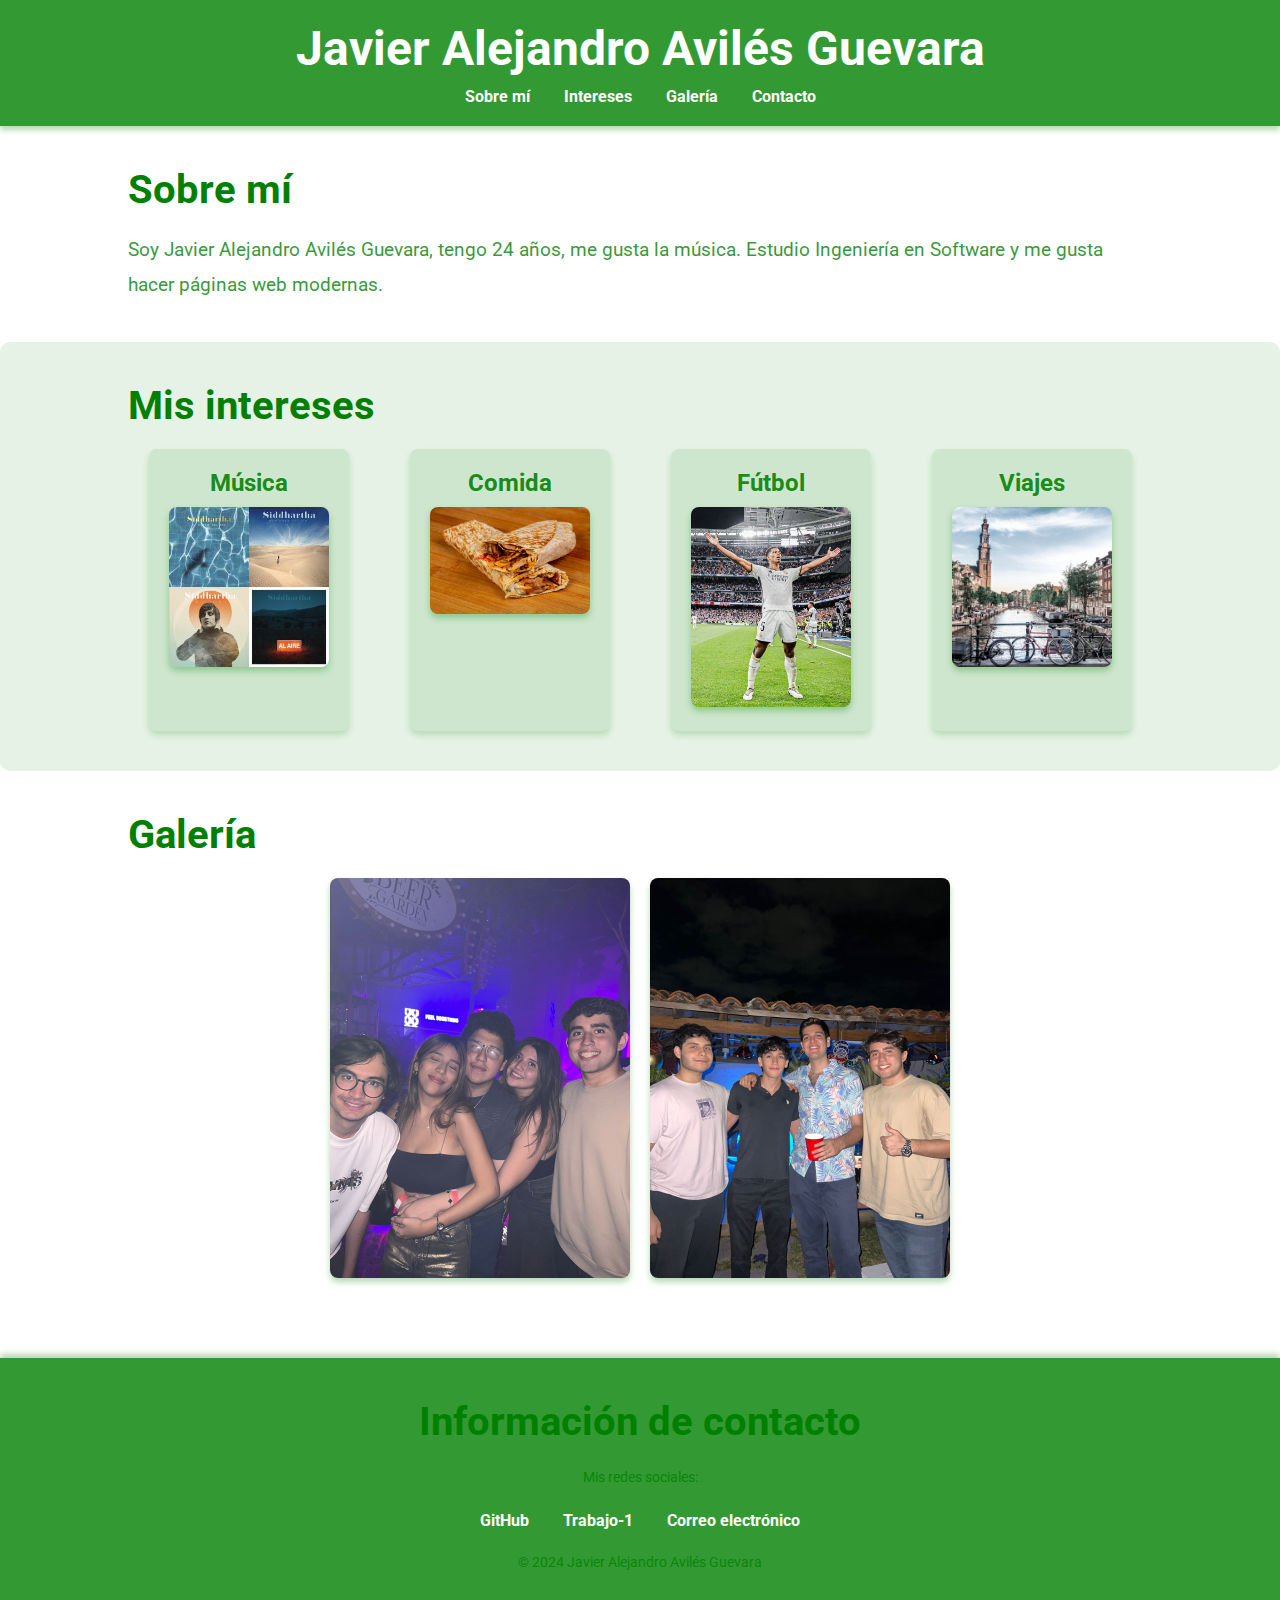
<file: biografia.html>
<!DOCTYPE html>
<html lang="es">
<head>
    <meta charset="UTF-8">
    <meta name="viewport" content="width=device-width, initial-scale=1.0">
    <title>Biografía</title>
    <link rel="stylesheet" href="css/biografia.css">
    <link href="https://fonts.googleapis.com/css2?family=Roboto:wght@400;700&display=swap" rel="stylesheet">
</head>
<body>
    <header>
        <div class="contenedor">
            <h1>Javier Alejandro Avilés Guevara</h1>
            <nav>
                <ul>
                    <li><a href="#sobre-mi">Sobre mí</a></li>
                    <li><a href="#intereses">Intereses</a></li>
                    <li><a href="#galeria">Galería</a></li>
                    <li><a href="#contacto">Contacto</a></li>
                </ul>
            </nav>
        </div>
    </header>

    <main>
        <section id="sobre-mi" class="seccion-contenido">
            <div class="contenedor">
                <h2>Sobre mí</h2>
                <p>Soy Javier Alejandro Avilés Guevara, tengo 24 años, me gusta la música. Estudio Ingeniería en Software y me gusta hacer páginas web modernas.</p>
            </div>
        </section>

        <section id="intereses" class="seccion-contenido bg-claro">
            <div class="contenedor">
                <h2>Mis intereses</h2>
                <div class="cuadricula">
                    <div class="interes-caja">
                        <h3>Música</h3>
                        <a href="https://www.youtube.com/watch?v=yKez26lvTqI" target="_blank">
                            <img src="img/Musica.png" alt="Música">
                        </a>
                    </div>
                    <div class="interes-caja">
                        <h3>Comida</h3>
                        <a href="https://www.youtube.com/watch?v=DzSSUU37ynQ" target="_blank">
                            <img src="img/kebab.png" alt="Programación">
                        </a>
                    </div>
                    <div class="interes-caja">
                        <h3>Fútbol</h3>
                        <a href="https://www.youtube.com/watch?v=H6NYXCC99Io" target="_blank">
                            <img src="img/jude.png" alt="Fútbol">
                        </a>
                    </div>
                    <div class="interes-caja">
                        <h3>Viajes</h3>
                        <a href="https://www.youtube.com/watch?v=Oxv6IRcuNaI&t=10s" target="_blank">
                            <img src="img/amsterdam.png" alt="Viajes">
                        </a>
                    </div>
                </div>
            </div>
        </section>

        <section id="galeria" class="seccion-contenido">
            <div class="contenedor">
                <h2>Galería</h2>
                <div class="galeria-cuadricula">
                    <img src="img/1.png" alt="Fiesta">
                    <img src="img/2.png" alt="Cumpleaños">
                </div>
            </div>
        </section>
    </main>

    <footer id="contacto">
        <div class="contenedor">
            <h2>Información de contacto</h2>
            <p>Mis redes sociales:</p>
            <ul>
                <li><a href="https://github.com/JaviAviles10">GitHub</a></li>
                <li><a href="https://javiaviles10.github.io/guia-web-ejercicios/">Trabajo-1</a></li>
                <li><a href="mailto:20235084@esen.edu.sv">Correo electrónico</a></li>
            </ul>
            <p>&copy; 2024 Javier Alejandro Avilés Guevara</p>
        </div>
    </footer>
</body>
</html>
</file>
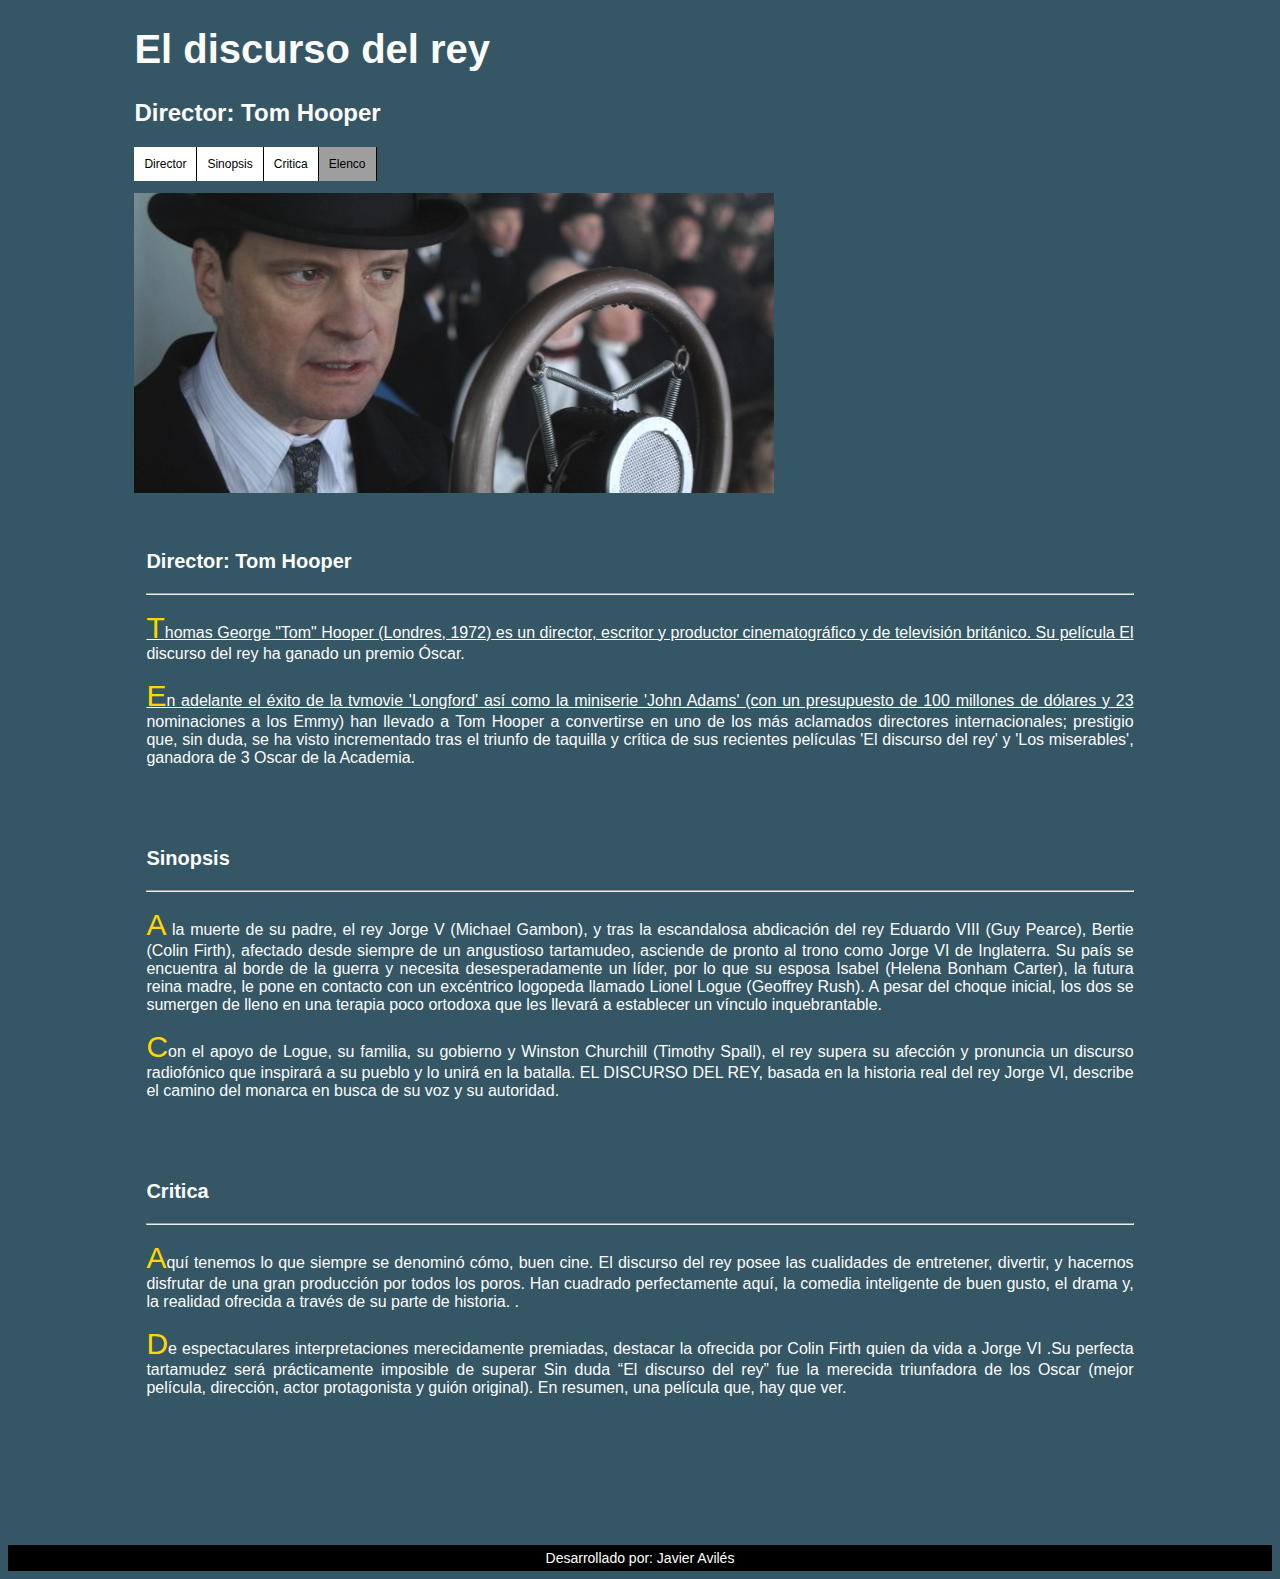
<file: pelicula.html>
<!DOCTYPE html>
<html lang="en">
<head>
    <meta charset="UTF-8">
    <meta name="viewport" content="width=device-width, initial-scale=1.0">
    <title>El discurso del rey</title>
    <link rel="stylesheet" href="css/style.css">
</head>
<body>
    <div class="Wrapper">
        <header>
            <h1>El discurso del rey</h1>
            <h2>Director: Tom Hooper</h2>
        </header>
        <nav>
            <span><a href="https://www.sensacine.com/actores/actor-135844/">Director</a></span>
            <span><a href="https://www.sensacine.com/peliculas/pelicula-175305/">Sinopsis</a></span>
            <span><a href="https://www.sensacine.com/peliculas/pelicula-175305/sensacine/">Critica</a></span>
            <span>
                <a href="http://www.sensacine.com/peliculas/pelicula-175305/reparto">Elenco</a></span>
        </nav>
        <br>
        <br>
        <img src="img/discurso.jpg" alt="El discurso del rey">
        <section>
            <article>
                <h3>Director: Tom Hooper</h3>
                <hr>
                <p>Thomas George "Tom" Hooper (Londres, 1972) es un director, escritor y productor cinematográfico y de televisión británico. Su película El discurso del rey ha ganado un premio Óscar.</p>
                <p>En adelante el éxito de la tvmovie 'Longford' así como la miniserie 'John Adams' (con un presupuesto de 100 millones de dólares y 23 nominaciones a los Emmy) han llevado a Tom Hooper a convertirse en uno de los más aclamados directores internacionales; prestigio que, sin duda, se ha visto incrementado tras el triunfo de taquilla y crítica de sus recientes películas 'El discurso del rey' y 'Los miserables', ganadora de 3 Oscar de la Academia.</p>     
            </article>
            <article>
                <h3>Sinopsis</h3>
                <hr>
                <p>A la muerte de su padre, el rey Jorge V (Michael Gambon), y tras la escandalosa abdicación del rey Eduardo VIII (Guy Pearce), Bertie (Colin Firth), afectado desde siempre de un angustioso tartamudeo, asciende de pronto al trono como Jorge VI de Inglaterra. Su país se encuentra al borde de la guerra y necesita desesperadamente un líder, por lo que su esposa Isabel (Helena Bonham Carter), la futura reina madre, le pone en contacto con un excéntrico logopeda llamado Lionel Logue (Geoffrey Rush). A pesar del choque inicial, los dos se sumergen de lleno en una terapia poco ortodoxa que les llevará a establecer un vínculo inquebrantable.</p>
                <p>Con el apoyo de Logue, su familia, su gobierno y Winston Churchill (Timothy Spall), el rey supera su afección y pronuncia un discurso radiofónico que inspirará a su pueblo y lo unirá en la batalla. EL DISCURSO DEL REY, basada en la historia real del rey Jorge VI, describe el camino del monarca en busca de su voz y su autoridad.</p>
            </article>
            <article>
                <h3>Critica</h3>
                <hr>
                <p>Aquí tenemos lo que siempre se denominó cómo, buen cine. El discurso del rey posee las cualidades de entretener, divertir, y hacernos disfrutar de una gran producción por todos los poros. Han cuadrado perfectamente aquí, la comedia inteligente de buen gusto, el drama y, la realidad ofrecida a través de su parte de historia. .</p>
                <p>De espectaculares interpretaciones merecidamente premiadas, destacar la ofrecida por Colin Firth quien da vida a Jorge VI .Su perfecta tartamudez será prácticamente imposible de superar Sin duda “El discurso del rey” fue la merecida triunfadora de los Oscar (mejor película, dirección, actor protagonista y guión original). En resumen, una película que, hay que ver.</p>
            </article>
        </section>

    </div>
    <footer>
        Desarrollado por: Javier Avilés
    </footer>
</body>
</html>
</file>
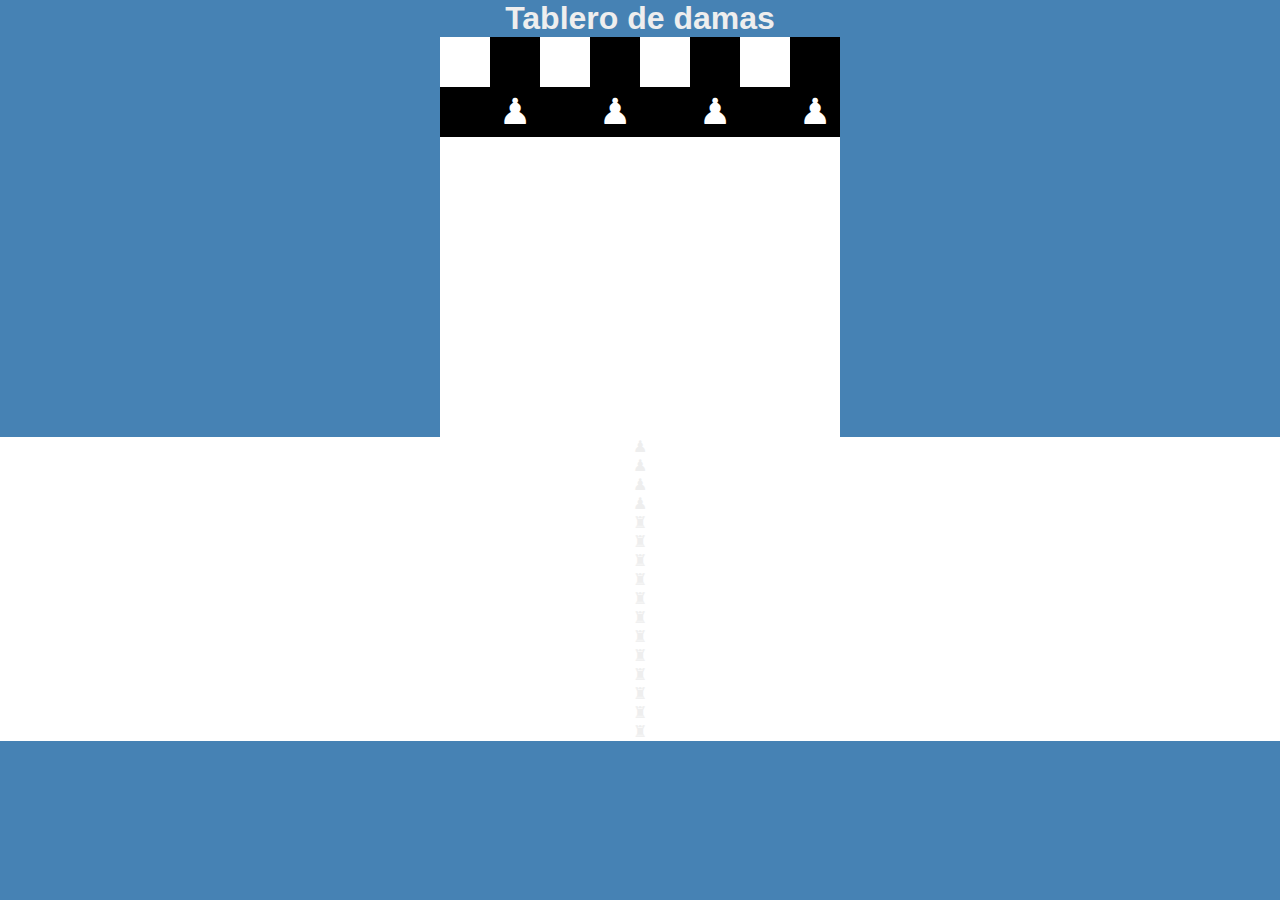
<file: tablero.html>
<!DOCTYPE html>
<html lang="en">
<head>
    <meta charset="UTF-8">
    <meta name="viewport" content="width=device-width, initial-scale=1.0">
    <title>Tablero de damas</title>
    <link rel="stylesheet" href="css/estilo_tablero.css">
</head>
<body>
    <h1>Tablero de damas</h1>
<div id="tablero">
    <div class="filaImpar">
        <p>&#9823;</p>
        <p></p>
        <p>&#9823;</p>
        <p></p>
        <p>&#9823;</p>
        <p></p>
        <p>&#9823;</p>
        <p></p>
    </div>
    <div class="filaPar">
        <p></p>
        <p>&#9823;</p>
        <p></p>
        <p>&#9823;</p>
        <p></p>
        <p>&#9823;</p>
        <p></p>
        <p>&#9823;</p>
    </div>
</div>
<div class="filaImpar">
    <p></p>
    <p>&#9823;</p>
    <p></p>
    <p>&#9823;</p>
    <p></p>
    <p>&#9823;</p>
    <p></p>
    <p>&#9823;</p>
</div>

<div class="filaPar">
    <p></p>
    <p></p>
    <p></p>
    <p></p>
    <p></p>
    <p></p>
    <p></p>
    <p></p>
</div>

<div class="filaImpar">
    <p></p>
    <p></p>
    <p></p>
    <p></p>
    <p></p>
    <p></p>
    <p></p>
    <p></p>
</div>

<div class="filaPar">
    <p>&#9820;</p>
    <p></p>
    <p>&#9820;</p>
    <p></p>
    <p>&#9820;</p>
    <p></p>
    <p>&#9820;</p>
    <p></p>
</div>

<div class="filaImpar">
    <p></p>
    <p>&#9820;</p>
    <p></p>
    <p>&#9820;</p>
    <p></p>
    <p>&#9820;</p>
    <p></p>
    <p>&#9820;</p>
</div>

<div class="filaPar">
    <p>&#9820;</p>
    <p></p>
    <p>&#9820;</p>
    <p></p>
    <p>&#9820;</p>
    <p></p>
    <p>&#9820;</p>
    <p></p>
</div>
    
</body>
</html>
</file>
<file: css/biografia.css>
* {
    margin: 0;
    padding: 0;
    box-sizing: border-box;
}

body {
    font-family: 'Roboto', sans-serif;
    color: rgba(0, 128, 0, 1);
    background-color: white;
    padding: 0;
}

h1, h2 {
    margin-bottom: 20px;
    color: rgba(0, 128, 0, 1);
}

h1 {
    font-size: 3rem;
}

h2 {
    font-size: 2.5rem;
}

p {
    font-size: 1.2rem;
    line-height: 1.8;
    margin-bottom: 20px;
    color: rgba(0, 128, 0, 0.8);
}

/* Estilos del header */
header {
    background-color: rgba(0, 128, 0, 0.8);
    padding: 20px 0;
    text-align: center;
    color: white;
    box-shadow: 0px 4px 6px rgba(0, 128, 0, 0.3);
}

header h1 {
    margin-bottom: 10px;
    color: white;
}

nav ul {
    list-style: none;
    padding: 0;
}

nav ul li {
    display: inline-block;
    margin: 0 15px;
}

nav ul li a {
    text-decoration: none;
    color: white;
    font-weight: bold;
    transition: color 0.3s;
}

nav ul li a:hover {
    color: rgba(255, 255, 255, 0.7);
}

/* Secciones principales */
main {
    padding: 40px 0;
}

.contenedor {
    width: 80%;
    margin: 0 auto;
}

.seccion-contenido {
    margin-bottom: 40px;
}

.bg-claro {
    background-color: rgba(0, 128, 0, 0.1);
    padding: 40px 0;
    border-radius: 10px;
}

/* Cuadrícula de intereses */
.cuadricula {
    display: flex;
    justify-content: space-around;
    gap: 20px;
    flex-wrap: wrap;
}

.interes-caja {
    background-color: rgba(0, 128, 0, 0.1);
    padding: 20px;
    border-radius: 8px;
    width: 200px;
    text-align: center;
    box-shadow: 0px 4px 6px rgba(0, 128, 0, 0.2);
    transition: transform 0.3s, box-shadow 0.3s;
}

.interes-caja h3 {
    margin-bottom: 10px;
    font-size: 1.5rem;
    color: rgba(0, 128, 0, 0.9);
}

.interes-caja img {
    width: 100%;
    height: auto;
    border-radius: 8px;
    box-shadow: 0px 4px 6px rgba(0, 128, 0, 0.3);
    transition: transform 0.3s, box-shadow 0.3s;
}

.interes-caja:hover img {
    transform: scale(1.05);
    box-shadow: 0px 8px 10px rgba(0, 128, 0, 0.4);
}

/* Galería de imágenes */
.galeria-cuadricula {
    display: flex;
    justify-content: center;
    gap: 20px;
}

.galeria-cuadricula img {
    width: 300px;
    border-radius: 8px;
    box-shadow: 0px 4px 6px rgba(0, 128, 0, 0.3);
    transition: transform 0.3s, box-shadow 0.3s;
}

.galeria-cuadricula img:hover {
    transform: scale(1.05);
    box-shadow: 0px 8px 10px rgba(0, 128, 0, 0.4);
}

/* Footer */
footer {
    background-color: rgba(0, 128, 0, 0.8);
    color: white;
    padding: 40px 0;
    text-align: center;
    box-shadow: 0px -4px 6px rgba(0, 128, 0, 0.3);
}

footer ul {
    list-style-type: none;
    padding: 0;
}

footer ul li {
    display: inline-block;
    margin: 0 15px;
}

footer ul li a {
    color: white;
    text-decoration: none;
    font-weight: bold;
    transition: color 0.3s;
}

footer ul li a:hover {
    color: rgba(255, 255, 255, 0.7);
}

footer p {
    margin-top: 20px;
    font-size: 0.9rem;
}
</file>
<file: css/style.css>
html {
    font-size: 20px;
  }
  
  body {
    color: #fcfcfc;
    background-color: #355664;
    font-family: Arial, Helvetica, sans-serif;
  }
  
  h1 {
    font-size: 2rem;
  }
  
  h2 {
    font-size: 1.2rem;
  }
  
  h3 {
    font-size: 1rem;
  }
  
  footer {
    background-color: black;
    color: white;
    font-size: 0.7rem;
    margin-top: 120px;
    padding: 5px;
    text-align: center;
  }

  div.Wrapper {
    margin: 0 auto;
    width: 80%;
  }

  section article{
    background-color: rbga(33, 62, 74, 1);
    margin-top: 20px;
    padding: 12px;
  }

  section article p {
    font-size: 0.8rem;
    text-align: justify;
  }

  nav span a {
    background-color: white;
    border-right: 1px solid;
    color: black;
    font-size: 0.6rem;
    float: left;
    padding: 10px;
    text-decoration: none;
  }

nav span a:hover{
    background-color: #B2DFDB;

}

nav span a[href="http://www.sensacine.com/peliculas/pelicula-175305/reparto"] {
    background-color: #9E9E9E;
}

section article p:first-letter {
    color: gold;
    font-size: 1.5rem;
}

section article:first-child p:first-line {
    text-decoration: underline;
}
</file>
<file: css/estilo_tablero.css>
* {
    margin: 0;
    padding: 0;
}

body {
    background-color: steelblue;
    color: #EEE;
    font-family: sans-serif;
    text-align: center;
}

#tablero {
    background-color: white;
    height: 400px;
    width: 400px;
    margin: auto;
}

#tablero p {
    background-color: black; 
    color: white;
    float: left;
    font-size: 36px;
    height: 50px;
    width: 50px;
    vertical-align: center;
    text-align: center;
    line-height: 50px;
}

.filaImpar p:nth-child(2n) {
    background-color: white;
}


.filaPar p:nth-child(2n-1) {
    background-color: white;
}

#tablero .filaImpar p:nth-child(2n + 1){
    background-color: white;
}
</file>
